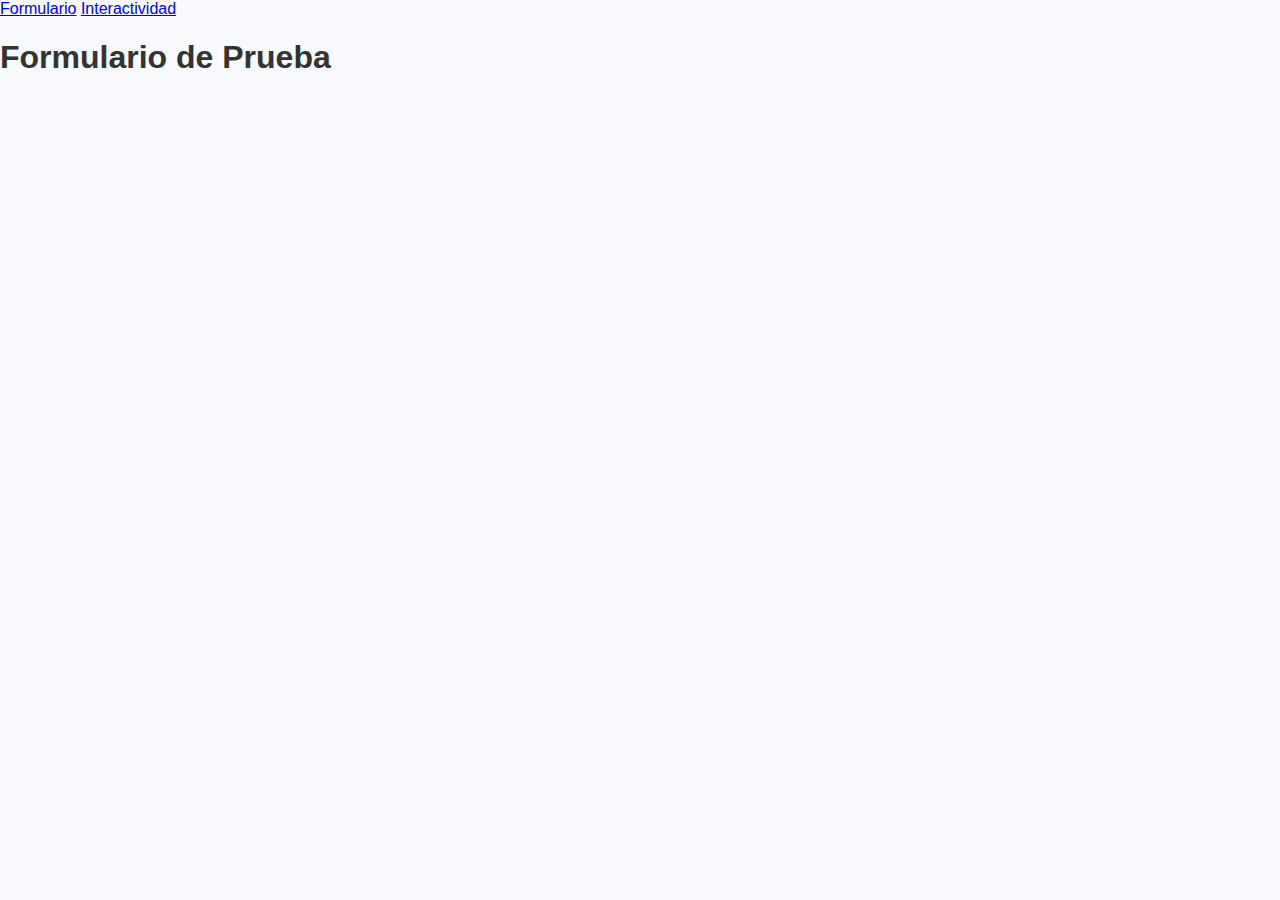
<file: assets/index.html>
<!DOCTYPE html>
<html lang="es">
<head>
    <meta charset="UTF-8">
    <meta name="viewport" content="width=device-width, initial-scale=1.0">
    <title>Formulario</title>
    <link rel="stylesheet" href="estils.css">
</head>
<body id="pagina-formulario">

    <nav class="navbar">
        <a href="index.html">Formulario</a>
        <a href="interaccion.html">Interactividad</a>
    </nav>

    <h1>Formulario de Prueba</h1>

</body>
</html>
</file>
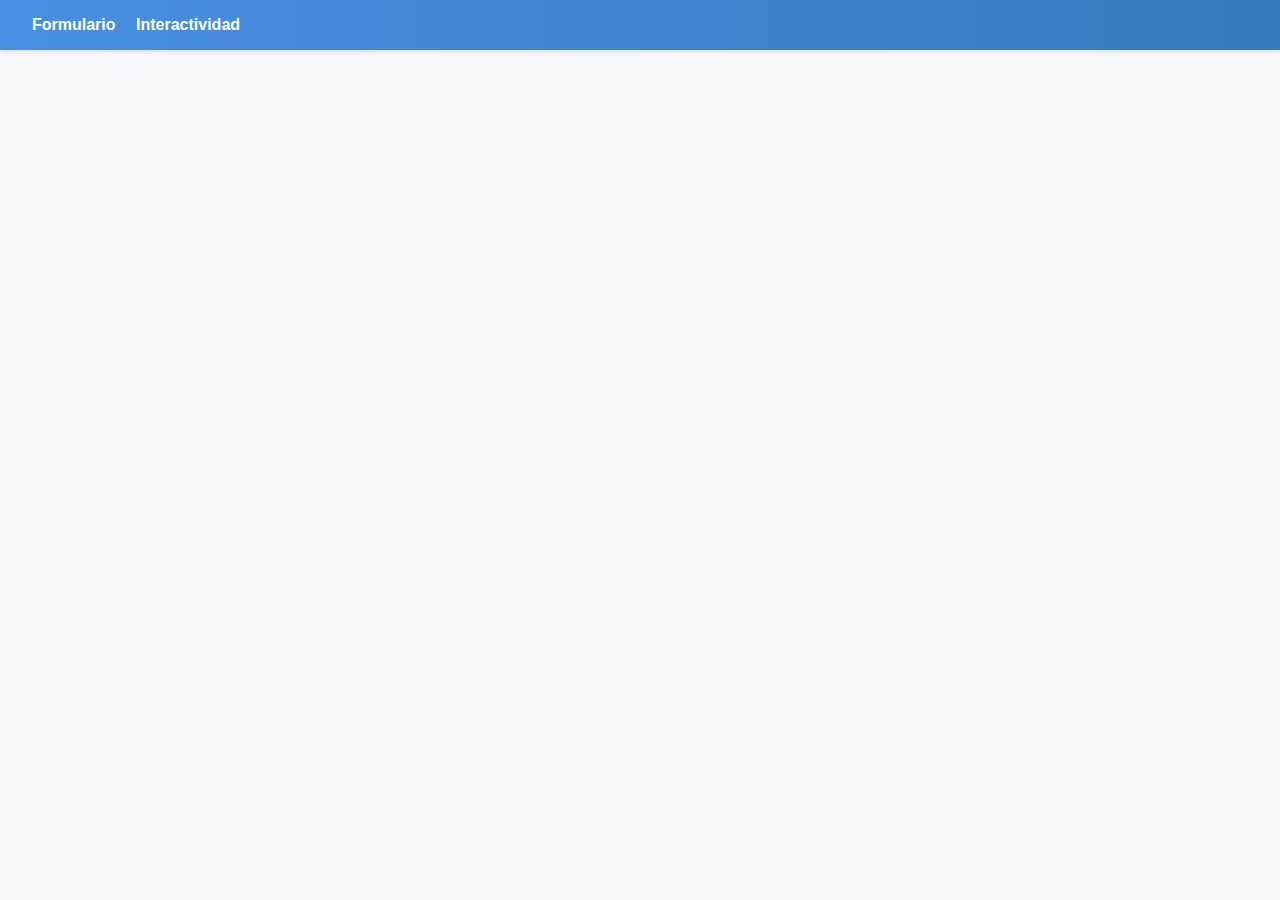
<file: assets/interaccion.html>
<!DOCTYPE html>
<html lang="es">
<head>
    <meta charset="UTF-8">
    <meta name="viewport" content="width=device-width, initial-scale=1.0">
    <title>Interactividad</title>
    <link rel="stylesheet" href="estils.css">
</head>
<body id="pagina-interaccion">

    <header class="nav-bar">
        <label for="toggle-menu" class="menu-icon">&#9776;</label>
        <input type="checkbox" id="toggle-menu" hidden>
        <nav class="menu">
            <a href="index.html">Formulario</a>
            <a href="interaccion.html">Interactividad</a>
        </nav>
    </header>
    
    <main class="container-pestanys">
        
    </main>
    


</body>
</html>
</file>
<file: assets/estils.css>
body {
    font-family: Arial, sans-serif;
    margin: 0;
    padding: 0;
    background: #f7f9fc;
    color: #333;
}
.formulario {
    display: flex;
    flex-direction: column;
    gap: 1rem;
    padding: 2rem;
    max-width: 600px;
    margin: auto;
}
.formulario label {
    font-weight: bold;
}
.formulario input[type="text"],
.formulario input[type="email"],
.formulario input[type="tel"],
.formulario input[type="number"],
.formulario input[type="date"],
.formulario input[type="time"] {
    width: 100%;
    background: #ffffff;
    padding: 0.6rem 0.8rem;
    margin-top: 0.3rem;
    border: 2px solid #cccccc;
    border-radius: 8px;
    font-size: 1rem;
    transition: border-color 0.3s, box-shadow 0.3s;
}
.formulario input:focus {
    border-color: #4a90e2;
    box-shadow: 0 0 8px rgba(74,144,226,0.5);
    outline: none;
}
.formulario input:required {
    border-left: 4px solid #ff8c00;
}


.formulario input:valid {
    border-color: #28a745;
}

.formulario input:invalid {
    border-color: #dc3545;
}
.formulario input::placeholder {
    color: #aaa;
    font-style: italic;
}
.formulario input[type="color"] {
    width: 50px;
    height: 50px;
    border: none;
    padding: 0;
    cursor: pointer;
    transition: transform 0.3s, box-shadow 0.3s;
    border-radius: 6px;
}
.formulario input[type="color"]:focus {
    transform: scale(1.1);
    box-shadow: 0 0 6px #4a90e2;
    outline: none;
}
.formulario input[type="range"] {
    width: 100%;
    height: 10px;
    background: #ddd;
    border-radius: 5px;
    transition: background 0.3s, transform 0.3s, box-shadow 0.3s;
    cursor: pointer;
}
.formulario input[type="range"]:hover {
    background: #ccc;
}
.formulario input[type="range"]:focus {
    outline: none;
    background: #bbb;
    box-shadow: 0 0 5px #4a90e2;
    transform: scaleY(1.2);
}
.formulario textarea {
    width: 100%;
    padding: 0.6rem;
    border-radius: 6px;
    border: 2px solid #888;
    transition: border-color 0.3s, box-shadow 0.3s;
    font-size: 1rem;
}
.formulario textarea:focus {
    border-color: #4a90e2;
    box-shadow: 0 0 8px rgba(74,144,226,0.5);
    outline: none;
}
.formulario select {
    padding: 0.6rem;
    border-radius: 8px;
    border: 2px solid #cccccc;
    background: #ffffff;
    transition: border-color 0.3s, box-shadow 0.3s;
    font-size: 1rem;
    cursor: pointer;
}

.formulario select:focus {
    border-color: #4a90e2;
    box-shadow: 0 0 8px rgba(74,144,226,0.5);
    outline: none;
}
.grp label {
    display: flex;
    align-items: center;
    gap: 0.5rem;
    cursor: pointer;
}
.grp input[type="checkbox"],
.grp input[type="radio"] {
    appearance: none;
    width: 20px;
    height: 20px;
    border: 2px solid #888;
    border-radius: 4px;
    transition: all 0.3s;
    position: relative;
}
.grp input[type="radio"] {
    width: 30px;
    height: 30px;
    border: 2px solid #888;
    border-radius: 50%;
    position: relative;
    cursor: pointer;
    transition: all 0.3s;
}
.grp input[type="radio"]::after {
    content: '★';
    color:red;
    position: absolute;
    width: 20px;
    height: 20px;
    background-color: white;
    border-radius: 50%;
    top: 3px;
    left: 3px;
    opacity: 0;
    transition: opacity 0.2s;
}
.grp input[type="checkbox"]:checked::before {
    content: '\2713';
    color: white;
    position: absolute;
    top: 0;
    left: 3px;
    font-size: 16px;
}
.grp input[type="checkbox"]::after {
    content: '';
    position: absolute;
    width: 6px;
    height: 12px;
    border: solid white;
    border-width: 0 2px 2px 0;
    top: 2px;
    left: 6px;
    transform: rotate(45deg);
    opacity: 0;
    transition: opacity 0.2s;
}
.grp input[type="checkbox"]:checked {
    background-color: #ff8c00;
    border-color: #ff8c00;
}
.grp input[type="checkbox"]:checked::after {
    opacity: 1;
    color: #fff;
}
.grp input[type="radio"]:checked {
    background-color: #ff8c00;
    border-color: #ff8c00;
}
.grp input[type="radio"]:checked::after {
    opacity: 1;
    color: #fff;
}
.formulario button {
    padding: 0.7rem 1rem;
    border: none;
    border-radius: 6px;
    background: #4a90e2;
    color: #fff;
    cursor: pointer;
    transition: background 0.3s, transform 0.2s;
}
.formulario button:hover {
    background: #357ABD;
    transform: scale(1.05);
}
.nav-bar {
    display: flex;
    align-items: center;
    justify-content: space-between;
    background: linear-gradient(90deg, #4a90e2, #357ABD);
    padding: 1rem;
    position: sticky;
    top: 0;
    box-shadow: 0 2px 5px rgba(0,0,0,0.1);
}
.nav-bar .menu a {
    color: white;
    text-decoration: none;
    margin-left: 1rem;
    font-weight: bold;
}
.menu-icon {
    display: none;
    font-size: 1.8rem;
    color: #fff;
    cursor: pointer;
}
@media (max-width: 600px) {
    .menu {
        display: none;
        flex-direction: column;
        gap: 1rem;
        background: #444;
        padding: 1rem;
    }

    #toggle-menu:checked ~ .menu {
        display: flex;
    }

    .menu-icon {
        display: block;
    }
}
.tab-buttons {
    display: flex;
    gap: 1rem;
}

.tab-buttons label {
    padding: 0.5rem 1rem;
    background: #e1ecf9;
    cursor: pointer;
    border-radius: 6px;
    transition: background 0.3s, transform 0.2s;
}

.tab-buttons label:hover {
    background: #d0e2f5;
    transform: scale(1.05);
}

.tab-contenido > div {
    display: none;
    padding: 1rem;
    border: 1px solid #ccc;
    margin-top: 0.5rem;
    border-radius: 5px;
    background: #f9f9f9;
}

#tab1:checked ~ .tab-buttons ~ .tab-contenido .content-1,
#tab2:checked ~ .tab-buttons ~ .tab-contenido .content-2 {
    display: block;
}

#pagina-interaccion:has(#tab1:checked) .tab-buttons label[for="tab1"] {
    background: #4a90e2;
    color: #fff;
}

#pagina-interaccion:has(#tab2:checked) .tab-buttons label[for="tab2"] {
    background: #4a90e2;
    color: #fff;
}
.flip-card-container {
    perspective: 1000px;
    width: 250px;
    margin: 2rem auto;
}

.flip-card {
    width: 100%;
    height: 150px;
    position: relative;
}

.flip-card-in {
    width: 100%;
    height: 100%;
    position: relative;
    transition: transform 0.6s;
    transform-style: preserve-3d;
}

.flip-card-frente,
.flip-card-tras {
    position: absolute;
    width: 100%;
    height: 100%;
    backface-visibility: hidden;
    border: 1px solid #ccc;
    border-radius: 10px;
    display: flex;
    flex-direction: column;
    justify-content: center;
    align-items: center;
    box-shadow: 0 4px 8px rgba(0,0,0,0.1);
    background: linear-gradient(145deg, #e1ecf9, #ffffff);
    transition: transform 0.6s, background 0.3s;
}

.flip-card-tras {
    transform: rotateY(180deg);
}

#flip-toggle:checked ~ .flip-card .flip-card-in {
    transform: rotateY(180deg);
}

#pagina-interaccion:has(#flip-toggle:checked) .flip-card-frente {
    opacity: 0.8;
}
.flip-btn {
    margin-top: 1rem;
    padding: 0.5rem 1rem;
    background: #4a90e2;
    color: white;
    border-radius: 5px;
    cursor: pointer;
    transition: background 0.3s;
}

.flip-btn:hover {
    background: #357ABD;
}
</file>
